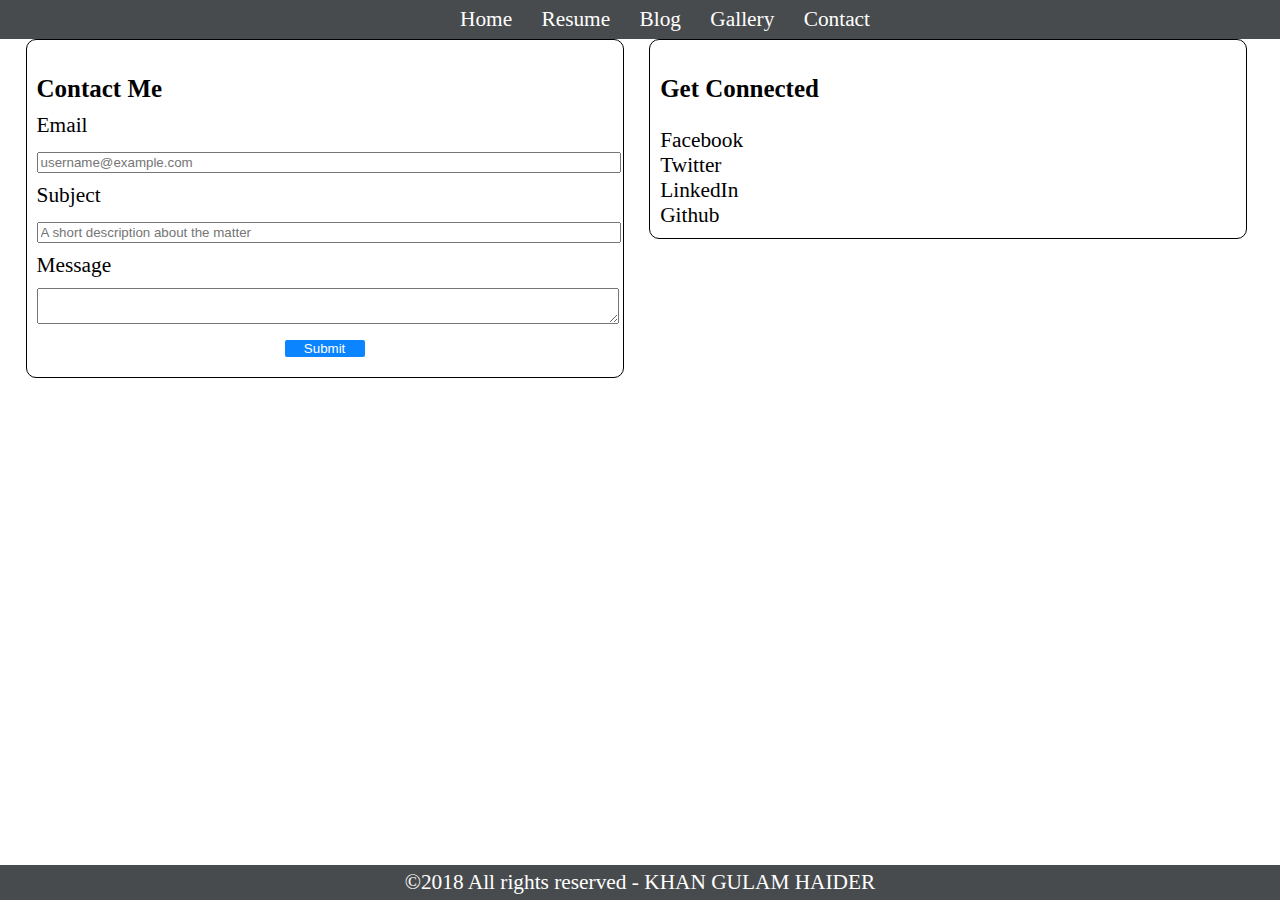
<file: contact.html>
<!DOCTYPE html>
<html>
<head>
	<title>Khan Gulam Haider: Reach Me</title>
	<link rel="stylesheet" type="text/css" href="css/style.css">
	<link rel="stylesheet" href="https://use.fontawesome.com/releases/v5.1.1/css/all.css" integrity="sha384-O8whS3fhG2OnA5Kas0Y9l3cfpmYjapjI0E4theH4iuMD+pLhbf6JI0jIMfYcK3yZ" crossorigin="anonymous">
</head>
<body>
	<header>
		<nav>
			<ul>
				<li><a href="index.html" title="About Me">Home</a></li>

				<li><a href="resume.html" title="Know More About Me">Resume</a></li>
				
				<li><a href="blog.html" title="My Blog">Blog</a></li>

				<li><a href="gallery.html" title="My Photos">Gallery</a></li>

				<li><a href="contact.html" title="Reach Me">Contact</a></li>
			</ul>
		</nav>
	</header>

	<main>
		<div class="contact-form">
			<h3>Contact Me</h3>
			<form action="" method="post">
				<label>
					<div>
						Email
					</div>
					<input type="email" name="user-email" value="" placeholder="username@example.com">
				</label>
				<label>
					<div>
						Subject
					</div>
					<input type="text" name="subject" value="" placeholder="A short description about the matter">
				</label>
				<label>
					<div>
						Message
					</div>
					<textarea name="message"></textarea>
				</label>
				<div>
					<input type="submit" name="Submit">		
				</div>
				
			</form>
			
		</div>
		<div class="social-media">
			<h3>Get Connected</h3>

			<a href="https://facebook.com"><i class="fab fa-facebook"></i>Facebook</a>

			<a href="https://twitter.com"><i class="fab fa-twitter"></i>Twitter</a>
			
			<a href="https://linkedin.com"><i class="fab fa-linkedin"></i>LinkedIn</a>
			
			<a href="https://github.com"><i class="fab fa-github"></i>Github</a>
			
			
			
		</div>
	</main>
	
	<footer>
		<div>
			&copy;2018 All rights reserved - KHAN GULAM HAIDER	
		</div>
	</footer>
</body>
</html>
</file>
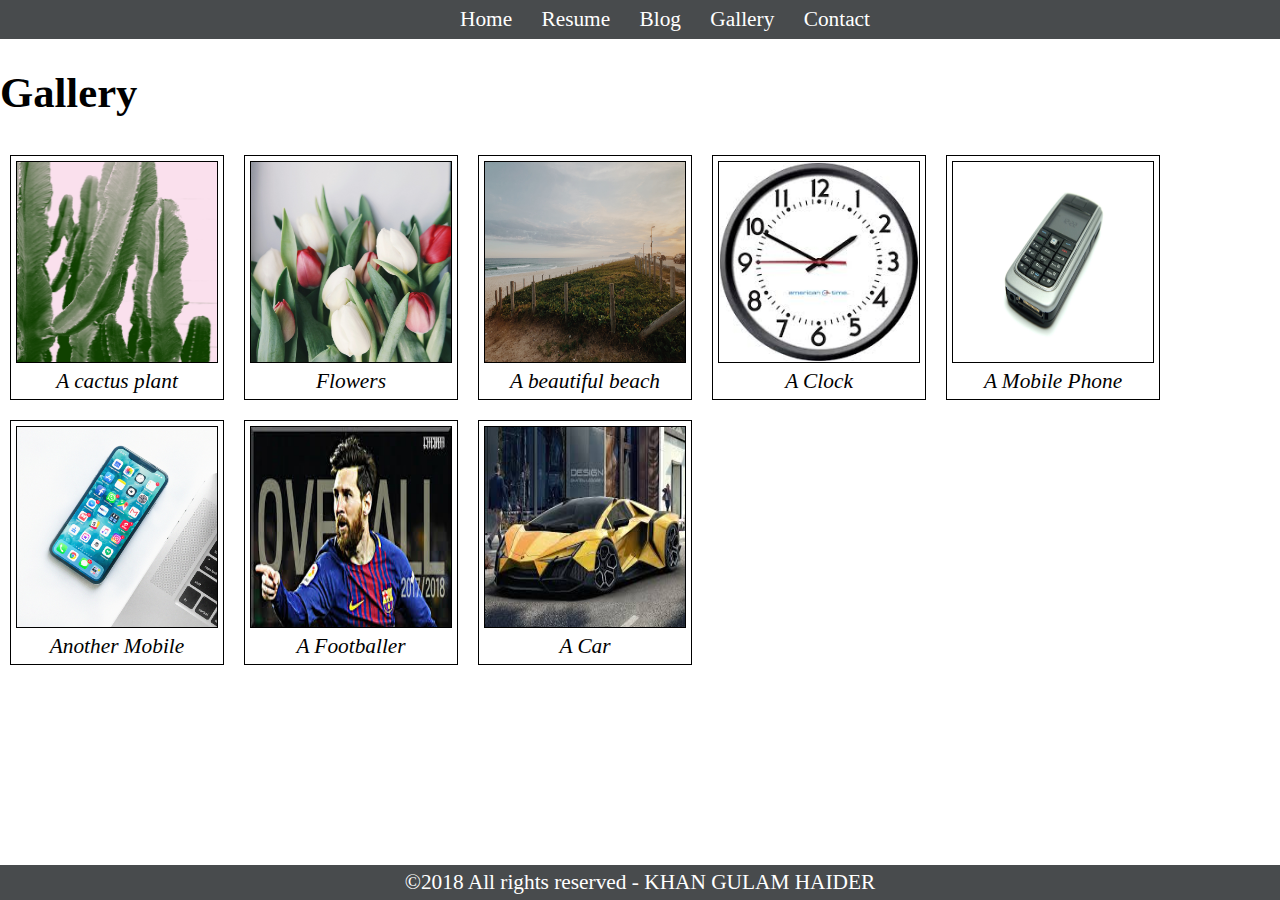
<file: gallery.html>
<!DOCTYPE html>
<html>
<head>
	<title>Khan Gulam Haider : Gallery</title>
	<link rel="stylesheet" type="text/css" href="css/style.css" />
</head>
<body>
	<header>
		<nav>
			<ul>
				<li><a href="index.html" title="About Me">Home</a></li>

				<li><a href="resume.html" title="Know More About Me">Resume</a></li>
				
				<li><a href="blog.html" title="My Blog">Blog</a></li>

				<li><a href="gallery.html" title="My Photos">Gallery</a></li>

				<li><a href="contact.html" title="Reach Me">Contact</a></li>
			</ul>
		</nav>
	</header>

	<main>
		<div class="gallery">
			
				<h1>Gallery</h1>
				<figure>
					<img src="img/cactus.jpg" alt="Cactus Plant">
					<figcaption>A cactus plant</figcaption>
				</figure>

				<figure>
					<img src="img/arrangement.jpg" alt="A flower">
					<figcaption>Flowers</figcaption>
				</figure>

				<figure>
					<img src="img/beach.jpg" alt="A beach">
					<figcaption>A beautiful beach</figcaption>
				</figure>

				<figure>
					<img src="img/clock.jpg" alt="A Clock">
					<figcaption>A Clock</figcaption>
				</figure>

				<figure>
					<img src="img/mobile-phone.jpg" alt="A mobile phone">
					<figcaption>A Mobile Phone</figcaption>
				</figure>

				<figure>
					<img src="img/mobile.jpg" alt="A Mobile">
					<figcaption>Another Mobile</figcaption>
				</figure>
				<figure>
					<img src="img/messi.jpg" alt="A footballer">
					<figcaption>A Footballer</figcaption>
				</figure>
				<figure>
					<img src="img/car.jpg" alt="A car">
					<figcaption>A Car</figcaption>
				</figure>
		</div>
	</main>
		
		<footer>
			<div>
				&copy;2018 All rights reserved - KHAN GULAM HAIDER	
			</div>
	</footer>
</body>
</html>
</file>
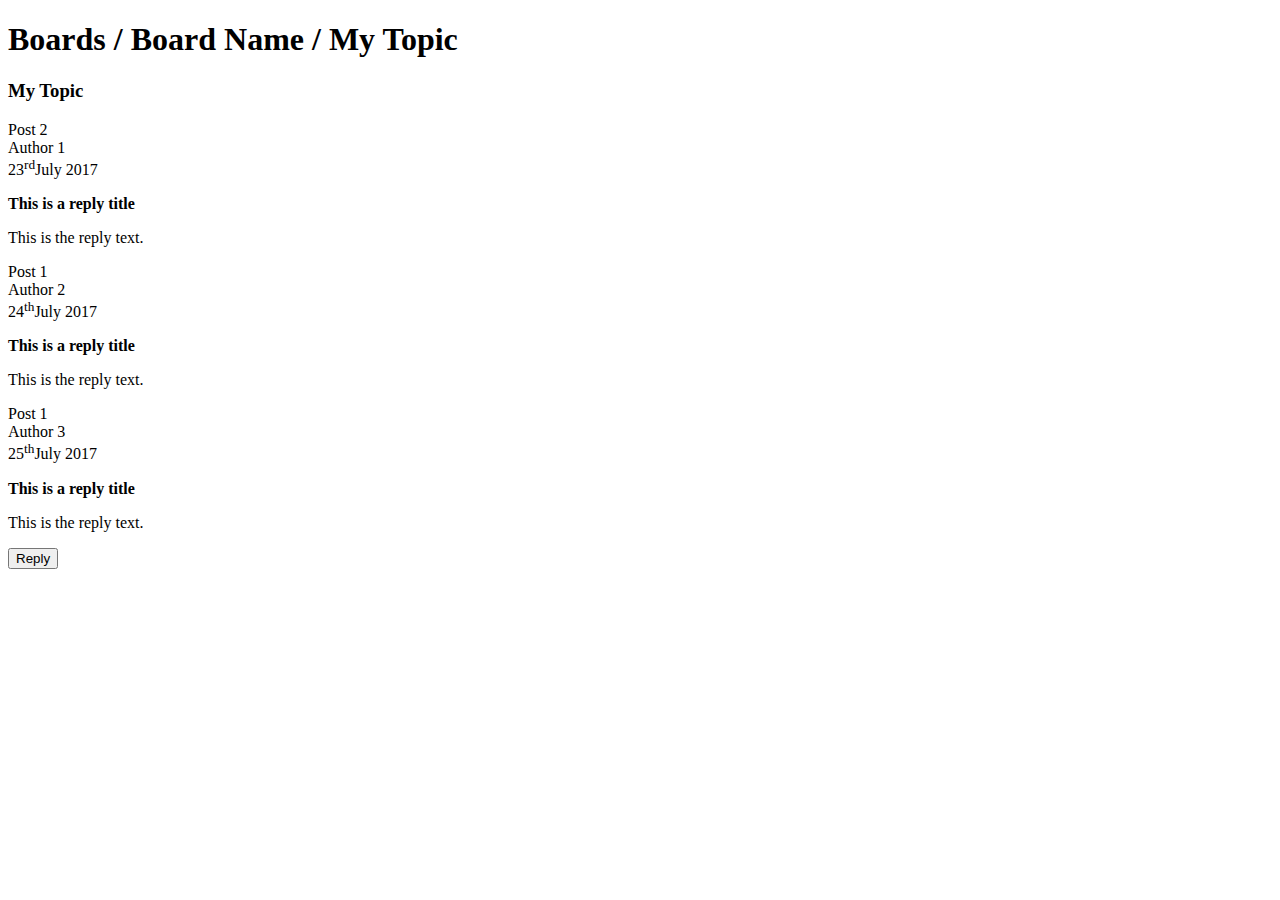
<file: mytopic.html>
<!DOCTYPE html>
<html>
<head>
	<title>Web Boards: My Topic</title>
</head>
<body>
	<h1>Boards / Board Name / My Topic</h1>

	<div class="topic-title">
		<h3>My Topic</h3>
	</div>
	<div class="posted-reply-box">
		<div>
			Post 2
		</div>
		<div>
			<div class="posted-reply-meta">
				<div>Author 1</div>
				<div>
					23<sup>rd</sup>July 2017
				</div>
			</div>
			<div class="post-text">
				<p>
					<strong>
						This is a reply title
					</strong>
				</p>
				<p>
					This is the reply text.
				</p>
			</div>
		</div>
	</div>

	<div class="posted-reply-box">
		<div>
			Post 1
		</div>
		<div>
			<div class="posted-reply-meta">
				<div>Author 2</div>
				<div>
					24<sup>th</sup>July 2017
				</div>
			</div>
			<div class="post-text">
				<p>
					<strong>
						This is a reply title
					</strong>
				</p>
				<p>
					This is the reply text.
				</p>
			</div>
		</div>
	</div>

	<div class="posted-reply-box">
		<div>
			Post 1
		</div>
		<div>
			<div class="posted-reply-meta">
				<div>Author 3</div>
				<div>
					25<sup>th</sup>July 2017
				</div>
			</div>
			<div class="post-text">
				<p>
					<strong>
						This is a reply title
					</strong>
				</p>
				<p>
					This is the reply text.
				</p>
			</div>
		</div>
	</div>
	 
	<button>
		Reply
	</button>
	
</body>
</html>
</file>
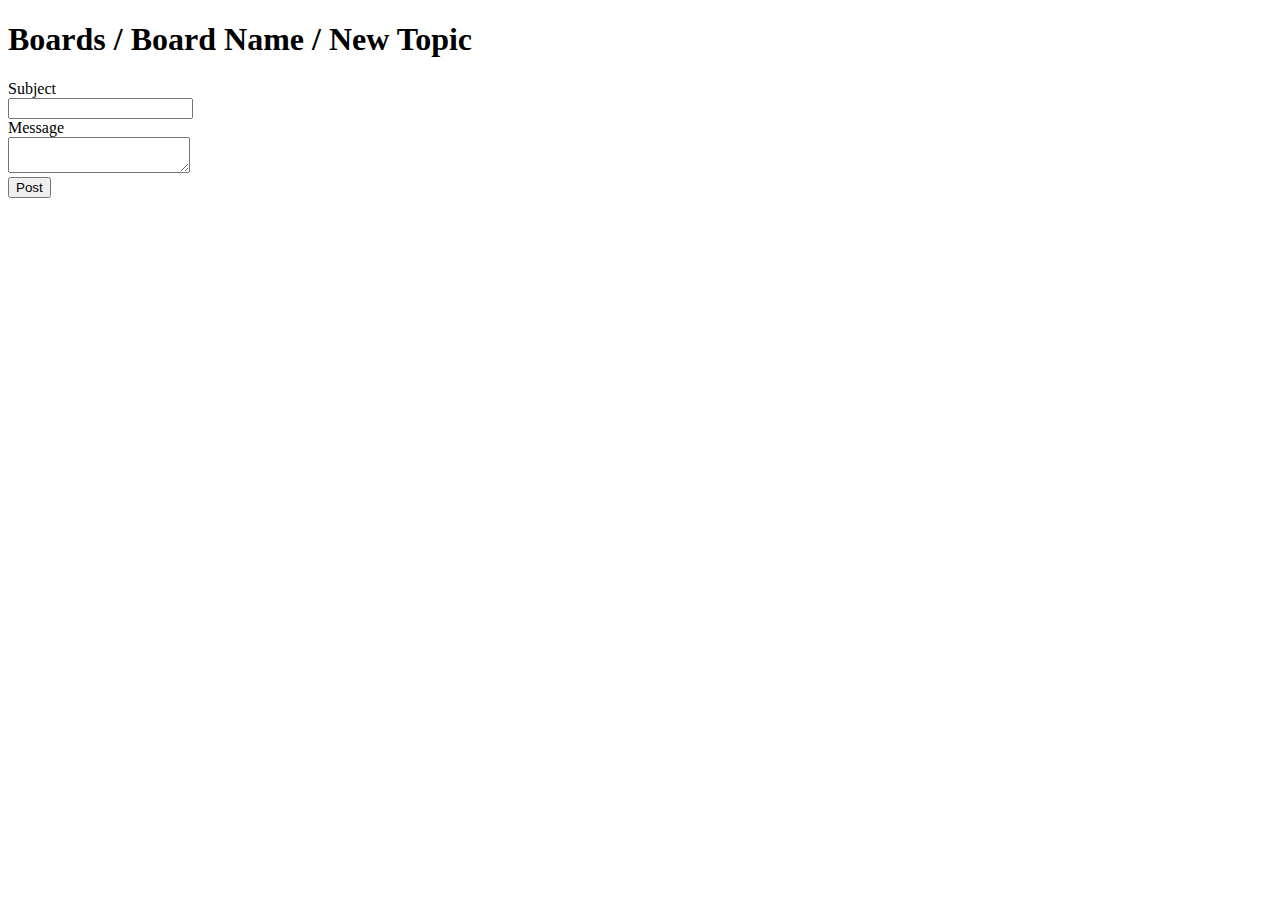
<file: newtopic.html>
<!DOCTYPE html>
<html>
<head>
	<title>Web Boards: New Topic</title>
</head>
<body>
	<h1>Boards / Board Name / New Topic</h1>

	Subject<br/>
	<input type="text" name="subject" />
	<br/>

	Message<br/>
	<textarea name="message"></textarea>
	<br/>

	<button>
		Post
	</button>
	
</body>
</html>
</file>
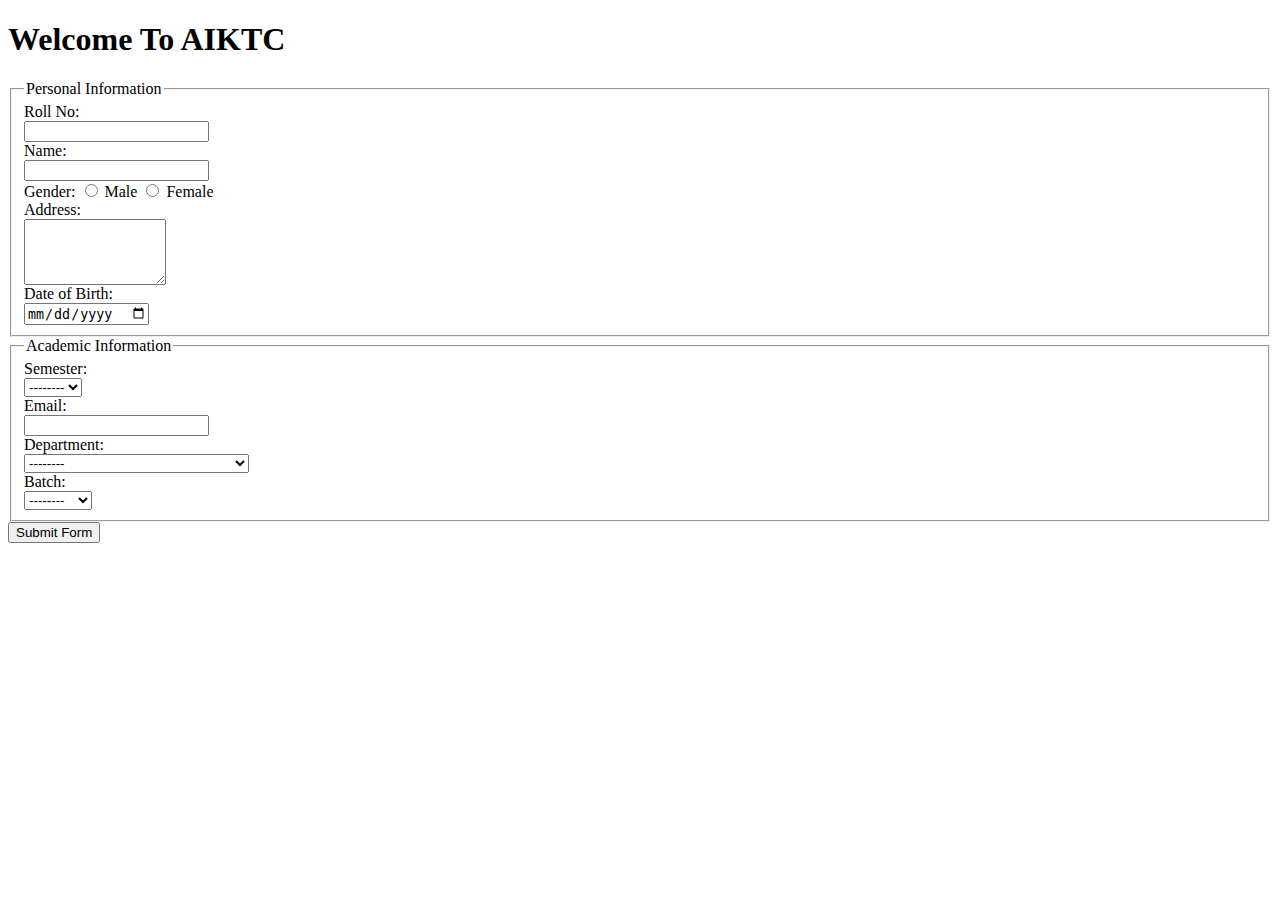
<file: registration.html>
<!DOCTYPE html>
<html>
<head>
	<title>Student Registration</title>
    <style>
    	.form-input{
    		display: block;
    	}
    	#male,#female{
    		display: inline;
    	}
    	#add{
    		display: block;
    	}
    </style>
</head>
<body>
	<h1>
		Welcome To AIKTC	
	</h1>
	<form method="post" action="printinfo2.php">
	  <fieldset>
	  	<legend>Personal Information</legend>
		
		<label for="rollno">Roll No: </label>
		<input  type="text" name="rollno" id="rollno" class="form-input" required="required" value=""/>
		

		<label for="sname">Name: </label>
		<input type="text" name="sname" id="sname" class="form-input" required="required"/>
		

		<label>Gender: </label>
		<input type="radio" name="gender" id="male" value="Male" class="form-input" required="required"/>
		<label for="male">Male</label>
		<input type="radio" name="gender" id="female" value="Female" class="form-input" required="required"/>
		<label for="female">Female</label>
		

		<label for="address" id="add">Address: </label>
		<textarea cols="15" rows="4" name="address" id="address" class="form-input" required="required"></textarea>
		


		<label for="dob">Date of Birth: </label>
		<input type="date" name="dob" id="dob" class="form-input" required="required"/>
		

	 </fieldset>

	 <fieldset>
	  	<legend>Academic Information</legend>
		<label for="sem">Semester: </label>
		<select name="sem" id="sem" size="1" class="form-input" required="required">
			<option value="">--------</option>
			<option value="1">I</option>
			<option value="2">II</option>
			<option value="3">III</option>
			<option value="4">IV</option>
			<option value="5">V</option>
			<option value="6">VI</option>
			<option value="7">VII</option>
			<option value="8">VIII</option>
		</select>
		


		<label for="email">Email: </label>
		<input type="email" name="semail" id="semail" class="form-input" required="required"/>
		

		<label for="dept">Department:</label>
		<select name="dept" id="dept" class="form-input" required="required">
			<option value="">--------</option>
			<option value="CO">Computer</option>
			<option value="CE">Civil</option>
			<option value="ME">Mechanical</option>
			<option value="EE">Electrical</option>
			<option value="EXTC">Electronics & Telecommunications</option>
		</select>
		

		<label for="batch">Batch: </label>
		<select name="batch" id="batch" class="form-input" required="required">
			<option value="">--------</option>
			<option value="B1">Batch 1</option>
			<option value="B2">Batch 2</option>
			<option value="B3">Batch 3</option>
			<option value="B4">Batch 4</option>
		</select>
		
	 </fieldset>
		<input type="submit" id="ssubmit" class="form-button" value="Submit Form">
	</form>
	<script src="js/jquery-3.3.1.min.js"></script>	
	<script src="js/app.js"></script>
</body>
</html>
</file>
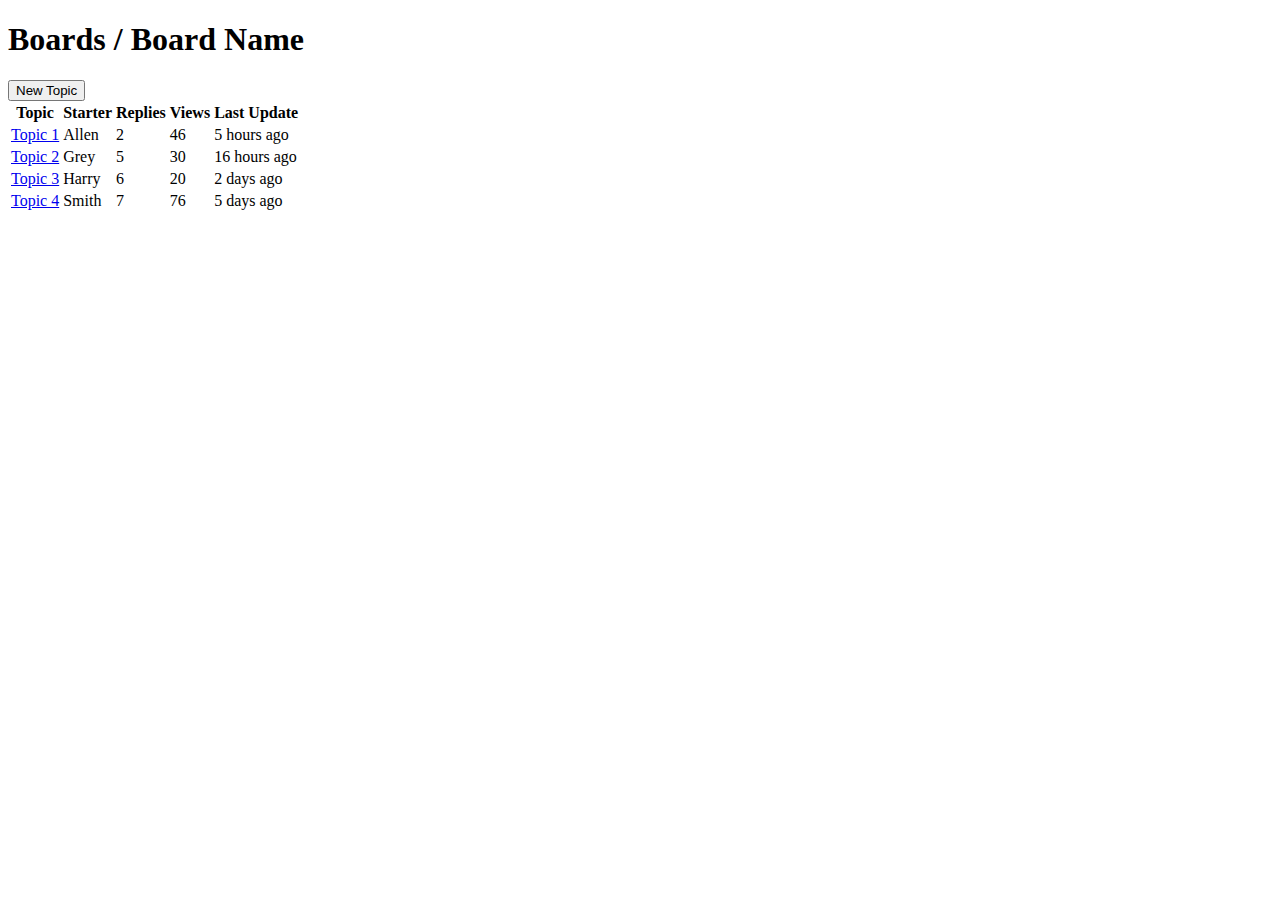
<file: topic.html>
<!DOCTYPE html>
<html>
<head>
	<title>Web Boards: Board Topics</title>
</head>
<body>
	<h1>Boards / Board Name</h1>
	<a href="newtopic.html">
		<button>
			New Topic
		</button>
	</a>
	<table>
		<thead>
			<tr>
				<th>Topic</th>
				<th>Starter</th>
				<th>Replies</th>
				<th>Views</th>
				<th>Last Update</th>
			</tr>
		</thead>
		<tbody>
			<tr>
				<td>
					<a href="mytopic.html">Topic 1</a>
				</td>
				<td>Allen</td>
				<td>2</td>
				<td>46</td>
				<td>5 hours ago</td>
			</tr>
			<tr>
				<td>
					<a href="#">Topic 2</a>
				</td>
				<td>Grey</td>
				<td>5</td>
				<td>30</td>
				<td>16 hours ago</td>
			</tr>
			<tr>
				<td>
					<a href="#">Topic 3</a>
				</td>
				<td>Harry</td>
				<td>6</td>
				<td>20</td>
				<td>2 days ago</td>
			</tr>
			<tr>
				<td>
					<a href="#">Topic 4</a>
				</td>
				<td>Smith</td>
				<td>7</td>
				<td>76</td>
				<td>5 days ago</td>
			</tr>		
		</tbody>
	</table>
</body>
</html>
</file>
<file: css/style.css>
body{
 	font-size: 16pt;
 	margin: 0;
 	box-sizing: border-box;
 }

header nav ul , footer{
	list-style: none;
	background-color: #484b4d;
	margin: 0;
	text-align: center;
	

}

header nav ul li a {
	text-decoration: none;
	color:#ffffff;

}

header nav ul li {
	display:inline-block;
	margin-left: 10px;
	padding: 7px;

}

footer div{
	padding: 5px;
	color: #ffffff;
}

.mypic{
	
	text-align: center;
	color: #0077c5;
}

.mypic img{
	width: 30%;
	border-radius: 50%;
	border: 2px dotted black
}
.social-media a{
	display: block;
	color:#000000;
	text-decoration: none;

}
.contact-form *,.social-mesia *{
	margin-bottom:10px;
	width: 100%;
}
.contact-form input[type="submit"]{
	width:80px;
	display: block;
	margin: 0 auto;
	background-color: #0a84ff;
	color: #ffffff;
	border-radius: 2px;
    border:0;
}

/* contact page */

.contact-form, .social-media{
	position: relative;
	float: left;
	width: 45%;
	margin-left: 2%;
	border: 1px solid #000000;
	padding: 10px;
	border-radius: 10px;


}
.contact-form input[type="submit"]:hover{
	opacity: 0.8;
	color: #fafafa;
	background-color: black;
}



footer{
	position: fixed;
	width: 100%;
	bottom: 0;
}

.gallery figure img{
	width: 200px;
	height: 200px;
	border: 1px solid black;
}
.gallery figure{
	border: 1px solid black;
	position: relative;;
	float: left;
	padding: 5px;
	margin: 10px;
	text-align: center;
	font-style: italic;

}
</file>
